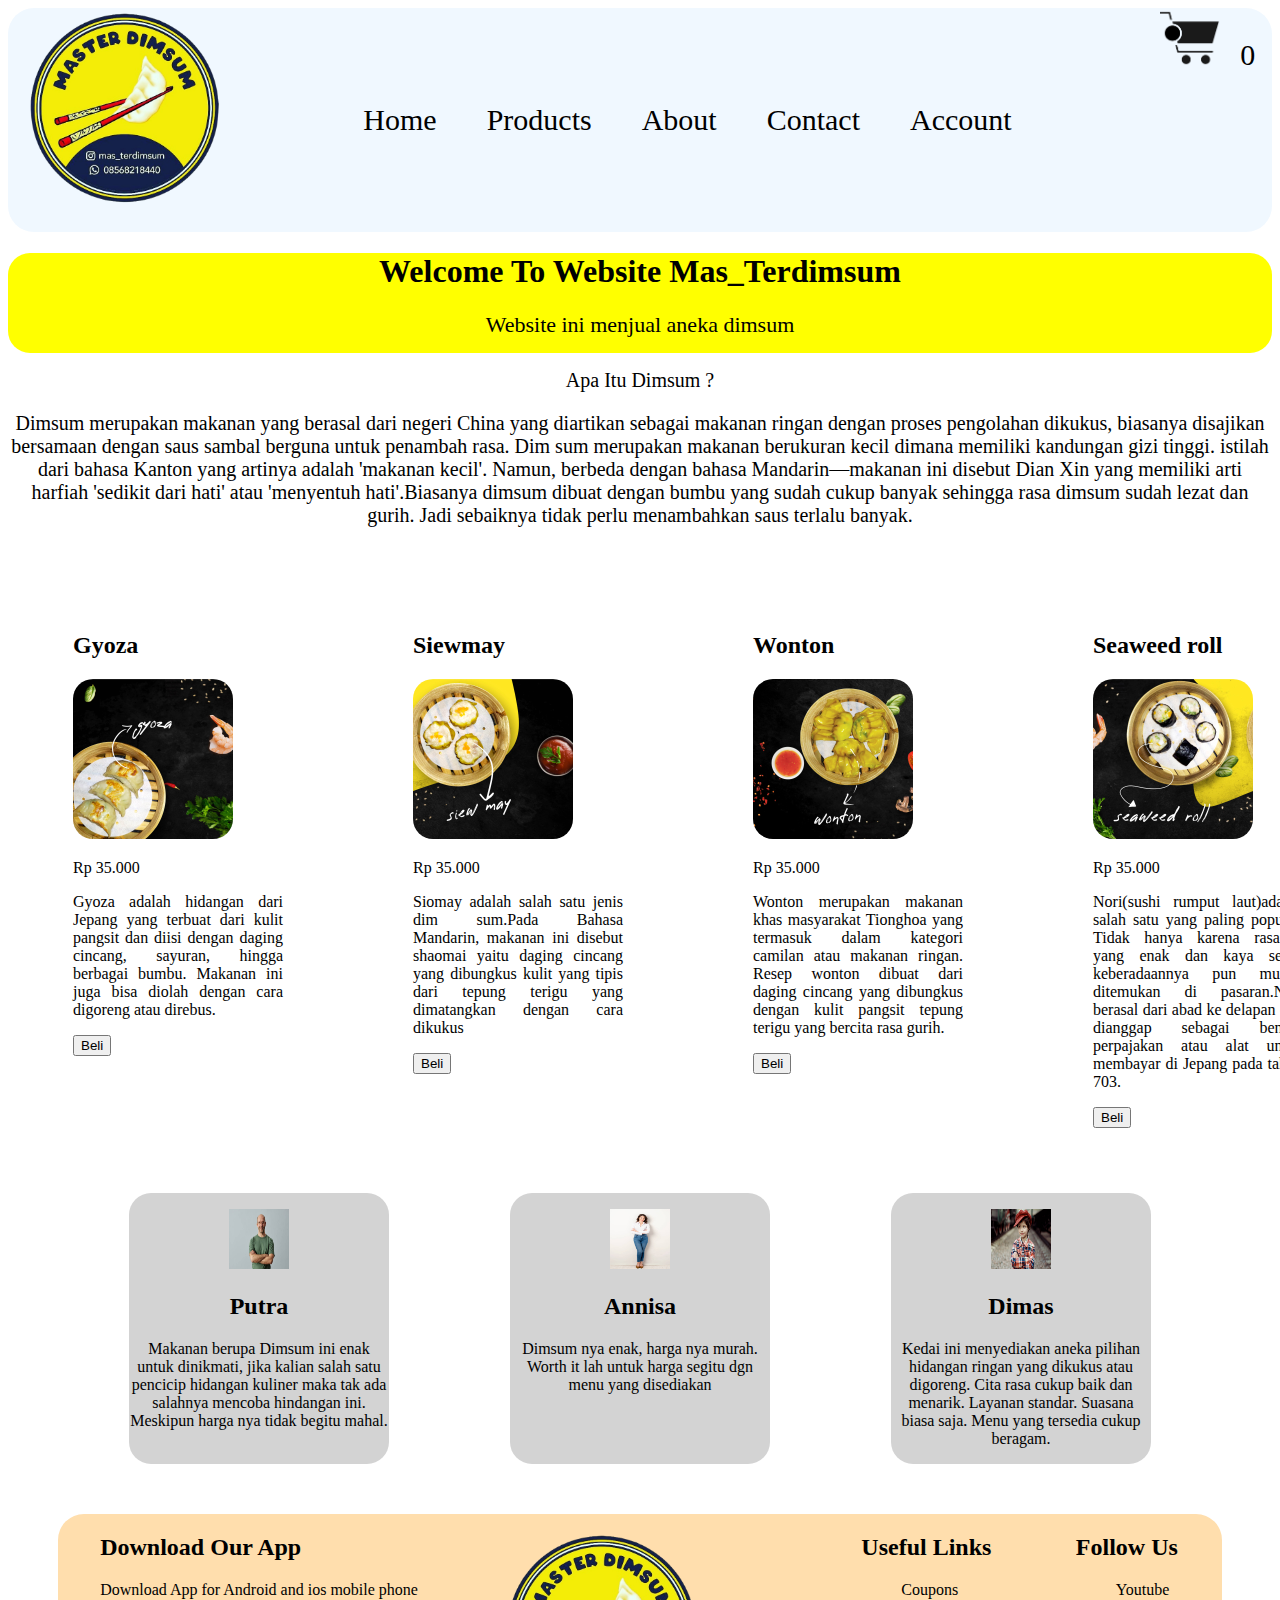
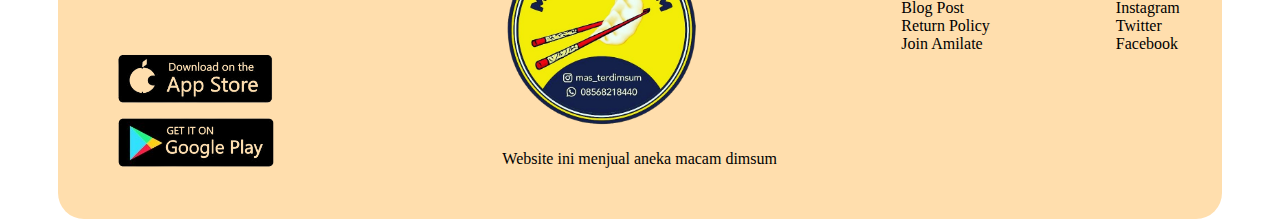
<file: index.html>
<!DOCTYPE html>
<html>

<head>
  <meta charset="utf-8">
  <meta name="viewport" content="width=device-width">
  <title>replit</title>
  <link href="style.css" rel="stylesheet" type="text/css" />
</head>
 
<body>
 <div class="header">
    <div class="logo">
      <img src="logo.png" width=200px heigth=100px>
    </div>
    <div class="menu">
      <ul>
        <li>
          Home
        </li>
        <li>
          Products
        </li>
        <li>
          About
        </li>
        <li>
          Contact
        </li>
        <li>
          <a class="account" href="index_login.html">
            Account
          </a>
        </li>
      </ul>
    
    </div>
    <div class="co">
      <a href="index_checkout.html">
        <img src="keranjangpolos.png"width=60px height=60px>
    
      </a>
      <p id="angka">
        0
      </p>
    </div>
      
  </div>
 <div class="Welcome">
   <h1>
     Welcome To Website Mas_Terdimsum
   </h1>
   <p>
     Website ini menjual aneka dimsum
   </p>
 </div>
   <p>
     
   </p> 
  <div class="Dimsum">
    Apa Itu Dimsum ?
    <p>Dimsum merupakan makanan yang berasal dari negeri China yang diartikan sebagai makanan ringan dengan proses pengolahan dikukus, biasanya disajikan bersamaan dengan saus sambal berguna untuk penambah rasa. Dim sum merupakan makanan berukuran kecil dimana memiliki kandungan gizi tinggi. istilah dari bahasa Kanton yang artinya adalah 'makanan kecil'. Namun, berbeda dengan bahasa Mandarin—makanan ini disebut Dian Xin yang memiliki arti harfiah 'sedikit dari hati' atau 'menyentuh hati'.Biasanya dimsum dibuat dengan bumbu yang sudah cukup banyak sehingga rasa dimsum sudah lezat dan gurih. Jadi sebaiknya tidak perlu menambahkan saus terlalu banyak.</p>
  </div>
 <div class="gambar_menu">
    <div class="menu">
      <h2>Gyoza</h2>
      <img src="gyoza.jpg" width=160px heigth=150px>
       <p>Rp 35.000</p>
      <p>Gyoza adalah hidangan dari Jepang yang terbuat dari kulit pangsit dan diisi dengan daging cincang, sayuran, hingga berbagai bumbu. Makanan ini juga bisa diolah dengan cara digoreng atau direbus.</p>
      <p>
        
      </p>
      <button onclick="addToCart('Gyoza',35000,'gyoza.jpg')">
        Beli
      </button>
    </div>
    <div class="menu">
      <h2>Siewmay</h2>
      <img src="siomay.jpg" width=160px heigth=150px>
       <p>Rp 35.000</p>
      <p>Siomay adalah salah satu jenis dim sum.Pada Bahasa Mandarin, makanan ini disebut shaomai yaitu daging cincang yang dibungkus kulit yang tipis dari tepung terigu yang dimatangkan dengan cara dikukus</p>
      <button onclick="addToCart('Siewmay',35000,'siomay.jpg')">
        Beli
      </button>
    </div>
    <div class="menu">
      <h2>Wonton</h2>
       <img src="wonton.jpg" width=160px heigth=150px>
      <p>Rp 35.000</p>
      <p>Wonton merupakan makanan khas masyarakat Tionghoa yang termasuk dalam kategori camilan atau makanan ringan. Resep wonton dibuat dari daging cincang yang dibungkus dengan kulit pangsit tepung terigu yang bercita rasa gurih.</p>
      <button onclick="addToCart('Wonton',35000,'wonton.jpg')">
        Beli
      </button>
    </div>
    <div class="menu">
      <h2>Seaweed roll</h2>
       <img src="seaweed.jpg" width=160px heigth=150px>
       <p>Rp 35.000</p>
      <p>Nori(sushi rumput laut)adalah salah satu yang paling populer.
Tidak hanya karena rasanya yang enak dan kaya serat, keberadaannya pun mudah ditemukan di pasaran.Nori berasal dari abad ke delapan dan dianggap sebagai bentuk perpajakan atau alat untuk membayar di Jepang pada tahun 703.</p>
      <p></p>
      <button onclick="addToCart('Seaweed',35000,'Seaweed.jpg')">
        Beli
      </button>
    </div>
    
    
    
   
   
  </div>
 <div class="testimoni">
    <div class="testimonial">
      
      <p>
        
      </p>
      <img src="orang1.jpg"width=60px height="60px">
      <h2>
        Putra
      </h2>
      <p>
        Makanan berupa Dimsum ini enak untuk dinikmati, jika kalian salah satu pencicip hidangan kuliner maka tak ada salahnya mencoba hindangan ini. Meskipun harga nya tidak begitu mahal.
      </p>
      
      
    
    
    </div>
    <div class="testimonial">
      <p>
        
      </p>
      <img src="orang2.jpg"width=60px height=60px>
      <h2>
        Annisa
      </h2>
      <p>
        Dimsum nya enak, harga nya murah. Worth it lah untuk harga segitu dgn menu yang disediakan
      </p>
    </div>
    <div class="testimonial">
     <p>
       
     </p>
      <img src="orang3.jpg"width=60px height=60px>
      <h2>
        Dimas
      </h2>
      <p>
        Kedai ini menyediakan aneka pilihan hidangan ringan yang dikukus atau digoreng. Cita rasa cukup baik dan menarik. Layanan standar. Suasana biasa saja. Menu yang tersedia cukup beragam.
      </p>
    </div>
  </div>
  <div class="footer">
    <div class="footerbox">
      <h2>
        Download Our App
      </h2>
      <p>
        Download App for Android and ios mobile phone
      </p>
      <img src="app.png"width="200px" height="200px">
    </div>
    <div class="footerbox">
      <p>
        
      </p>
      <img src="logo.png"height=200px width="200px">
      <p>
        Website ini menjual aneka macam dimsum
      </p>
    </div>
    <div class="footerbox">
      <h2>
        Useful Links
      </h2>
      <ul>
        <li>
          Coupons
        </li>
        <li>
          Blog Post
        </li>
        <li>
          Return Policy
        </li>
        <li>
          Join Amilate
        </li>
      </ul>
    </div>
    <div class="footerbox">
      <h2>
        Follow Us
      </h2>
      <ul>
        <li>
          Youtube
        </li>
        <li>
          Instagram
        </li>
        <li>
          Twitter
        </li>
        <li>
          Facebook
        </li>
      </ul>
      
    </div>
  </div>
    
  
   
  
  <script src="script2.js"></script>
</body>

</html>
</file>
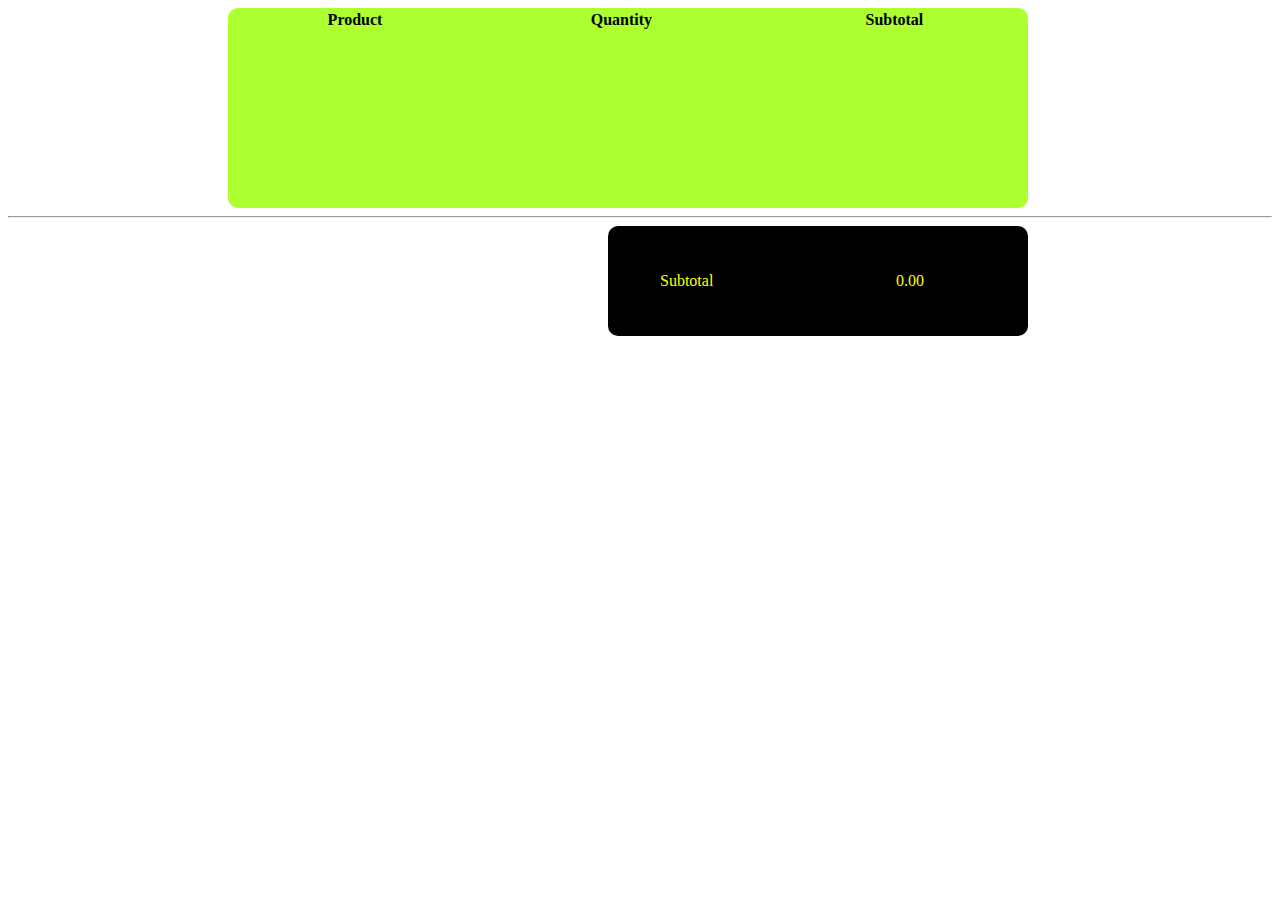
<file: index_checkout.html>
<!DOCTYPE html>
<html>

<head>
  <meta charset="utf-8">
  <meta name="viewport" content="width=device-width">
  <title>replit</title>
  <link href="style2.css" rel="stylesheet" type="text/css" />
</head>

<body>
  <div>
    <table class="table1">
      <thead>
      <tr>
        <th>
          Product
        </th>
        <th>
          Quantity
        </th>
        <th>
          Subtotal
        </th>
      </tr>
    </thead>
    <tbody id="cart-items">
      
    </tbody>
    </table>
    <hr>
    <table class="table2">
      <tr>
        <td>
          Subtotal
        </td>
        <td class="td1">
          <span id="grand-total">105.000</span>
        </td>
      </tr>
    </table>  
    
  </div>
  <script src="script2.js"></script>
</body>
</html>
</file>
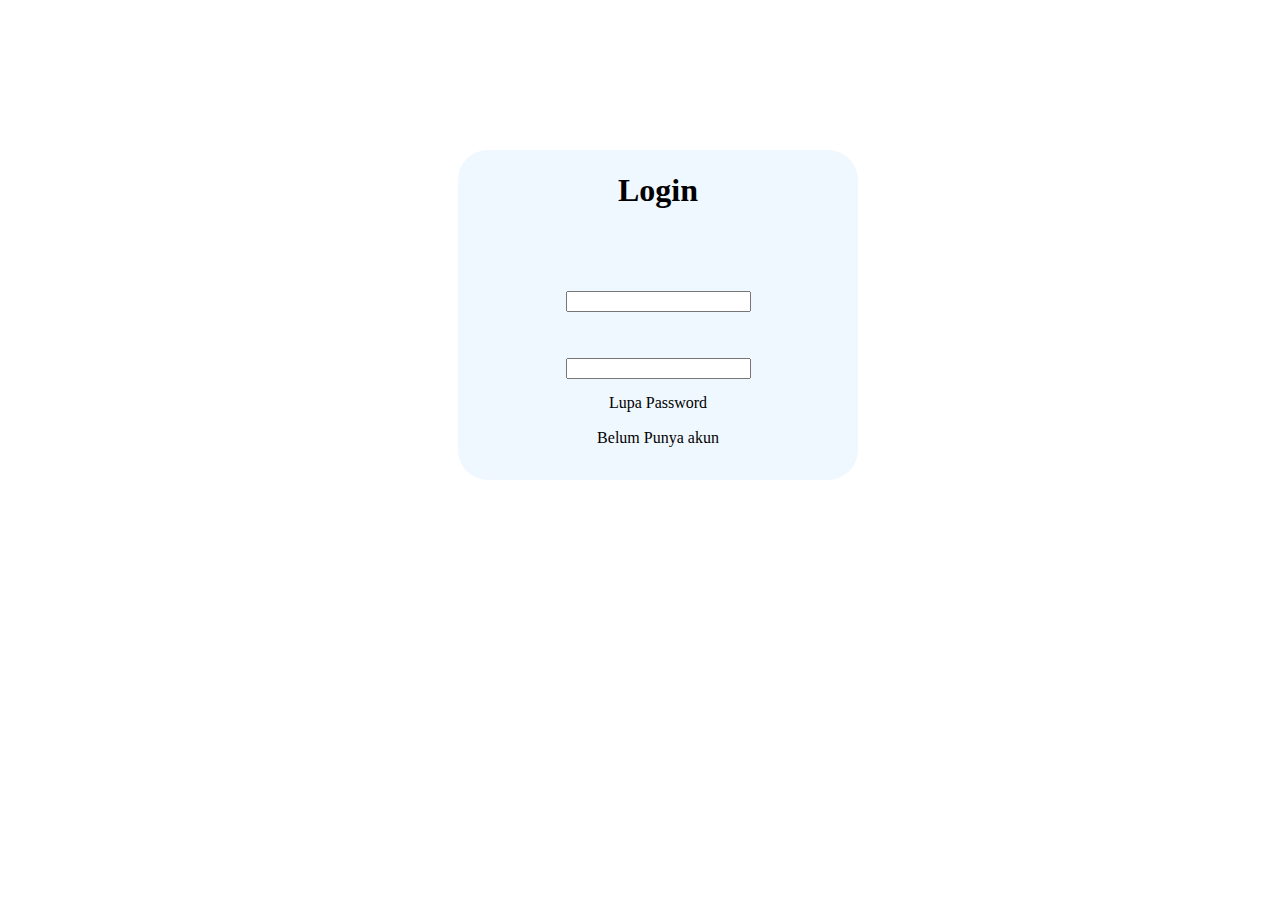
<file: index_login.html>
<!DOCTYPE html>
<html>

<head>
  <meta charset="utf-8">
  <meta name="viewport" content="width=device-width">
  <title>replit</title>
  <link href="style3.css" rel="stylesheet" type="text/css" />
</head>

<body>
  <div class="Account">
    <h1>
      Login
    </h1>
    <input class="input">

    </input>
    <br>
    <input class="input">

    </input>
    <br>
    <a class="forgot">
      Lupa Password
    </a>
    <br>
    <a class="forgot">
      Belum Punya akun
    </a>
    
  </div>
  <script src="script.js"></script>
</body>

</html>
</file>
<file: style.css>
html {
    height: 100%;
    width: 100%;
  }
  
  .header {
    display: flex;
    justify-content: space-around;
  }
  
  .menu ul {
    display: flex;
    justify-content: space-around;
  }
  
  .menu ul li {
    list-style-type: none;
    margin-right: 50px;
  }
  
  .gambar_menu img {
    margin-right: 50px;
  
  }
  
  .gambar_menu {
    display: flex;
    justify-content: space-around;
  }
  
  .gambar_menu .menu1 h2 {
    text-align: center;
  
  }
  
  .menu {
    margin: 65px;
  }
  
  .Welcome {
    text-align: center;
    background-color: yellow;
    border-radius: 22px;
    height: 100px;
  }
  
  .Welcome p {
    font-size: 22px;
  }
  
  .menu img {
    border-radius: 20px;
  }
  
  .Dimsum {
    text-align: center;
    border-radius: 22px;
    font-size: 20px;
  }
  
  .header {
    background-color: aliceblue;
    border-radius: 26px
  }
  
  .testimoni {
    display: flex;
    justify-content: space-around;
  }
  
  .testimonial {
    background-color: lightgrey;
    border-radius: 22px;
    width: 260px
  }
  
  .testimoni {
    text-align: center;
    display: flex;
    justify-content: space-evenly;
  }
  
  .gambar_menu {
    text-align: justify;
    display: flex;
    justify-content: space-evenly;
  }
  
  .header {
    font-size: 30px;
  }
  
  .menu h2 {
    text-align: 50px;
  }
  
  .footer {
    display: flex;
    justify-content: space-around;
    margin: 50px;
    background-color:navajowhite ;
    border-radius: 26px
  }
  
  .footerbox{
    justify-content: space-around;
    text-align: justify;
  }
  
  .footer ul li {
    list-style-type: none;
  }
  .account{
    text-decoration: none;
    color: black;
  }
  .co {
    display: flex;
  }
  .co p {
    padding-left: 20px;
  }
</file>
<file: style2.css>
html {
    height: 100%;
    width: 100%;
  }
  .table1{
    background-color: greenyellow;
    border-radius: 10px;
    margin-left:220px;
    width:800px;
    height:200px;
    
  }
  .menuco{
    display:flex;
  }
  .menuco img{
    border-radius: 10px;
  }
  td{
    padding-left: 50px;
    padding-right: 50px;
  }
  .menunote{
    padding-left:50px;
  }
  .menuco{
    height:150px;
  }
  .table2{
    width:420px;
    height: 110px;
    color:yellow;
    background-color: black;
    margin-left: 600px;
    border-radius: 10px;
  }
  .td1{
    padding-left: 80px;
  }
  .td2{
    padding-left: 130px;
  }
  .td3{
    padding-left: 130px;
  }
  .Remove{
    cursor: pointer;
  }
</file>
<file: style3.css>
html {
    height: 100%;
    width: 100%;
  }
  .Account{
    background-color: aliceblue;
    width: 400px;
    height: 300px;
    margin-left: 450px;
    margin-top: 150px;
    text-align: center;
    padding-bottom: 30px;
    border-radius: 30px;
    line-height: 35px;
  }
  .input{
    margin-top: 40px;
  }
  .forgot{
    margin-top: 50px;
  }
  h1{
    line-height: 80px;
  }
</file>
